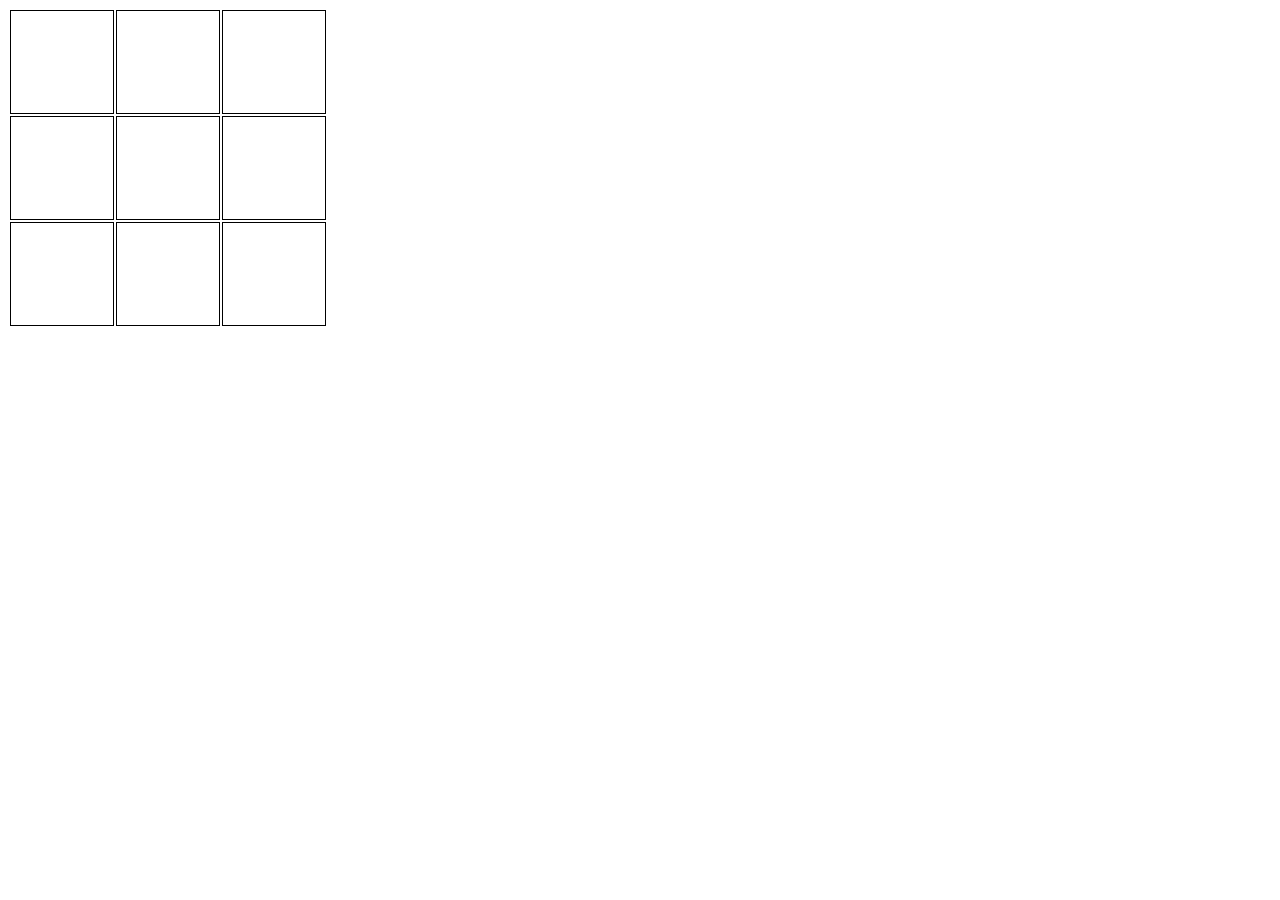
<file: index.html>
<!DOCTYPE html>
<html lang="en">
<head>
    <meta charset="UTF-8">
    <title>Document</title>
    <script src="https://ajax.googleapis.com/ajax/libs/jquery/2.1.3/jquery.min.js"></script>
    <script src="tt.js"> </script>
    <link rel="stylesheet" href="tt.css"/>
</head>
<body>

    <table>
        <tr>
            <td id="2"></td>
            <td id="7"></td>
            <td id="6"></td>
        </tr>
        <tr>
            <td id="9"></td>
            <td id="5"></td>
            <td id="1"></td>
        </tr>
        <tr>
            <td id="4"></td>
            <td id="3"></td>
            <td id="8"></td>
        </tr>
    </table>

</body>
</html>
</file>
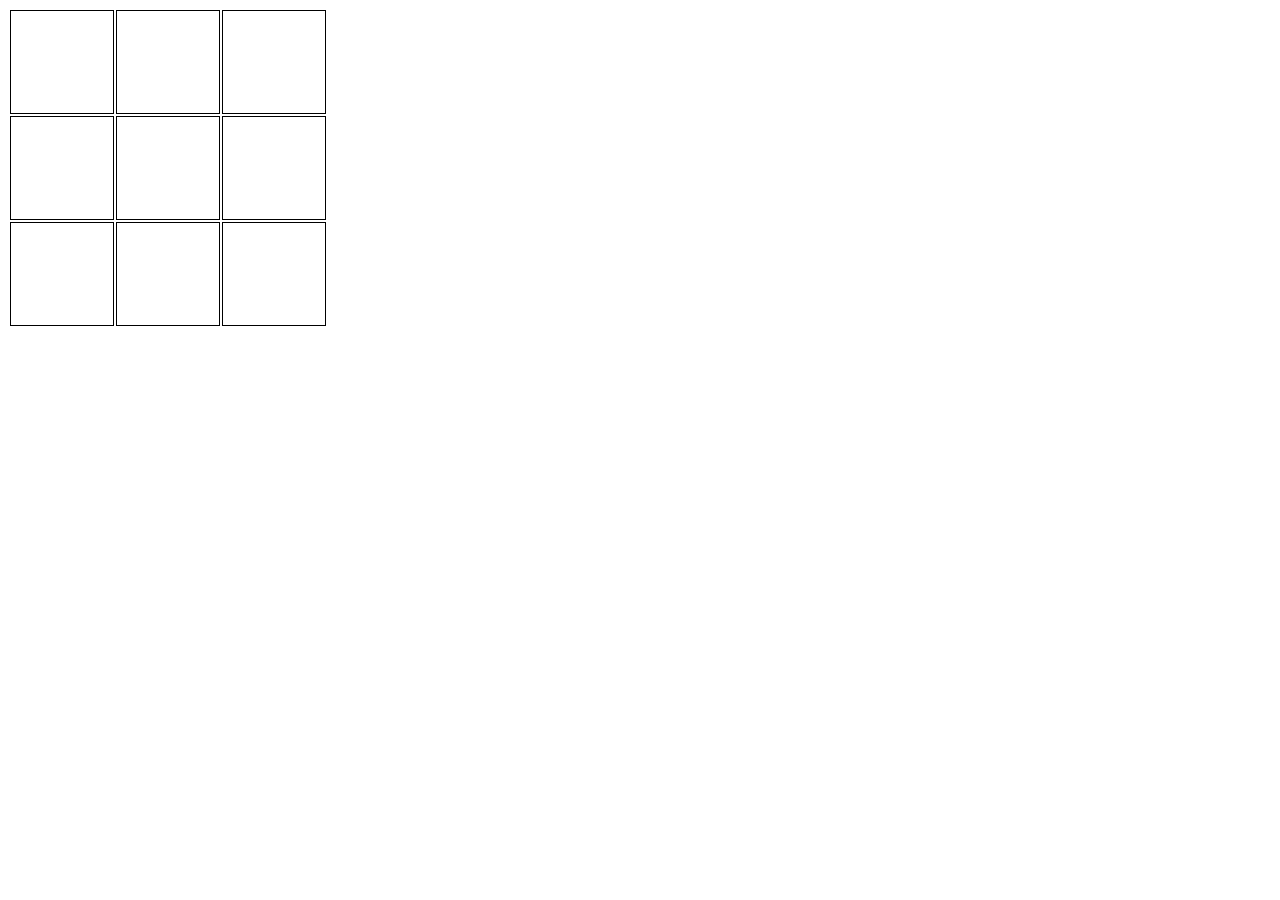
<file: index_simple.html>
<!DOCTYPE html>
<html lang="en">
<head>
    <meta charset="UTF-8">
    <title>Document</title>
    <script src="https://ajax.googleapis.com/ajax/libs/jquery/2.1.3/jquery.min.js"></script>
    <script src="tt_simple.js"> </script>
    <link rel="stylesheet" href="tt.css"/>
</head>
<body>

    <table>
        <tr>
            <td id="1"></td>
            <td id="2"></td>
            <td id="3"></td>
        </tr>
        <tr>
            <td id="4"></td>
            <td id="5"></td>
            <td id="6"></td>
        </tr>
        <tr>
            <td id="7"></td>
            <td id="8"></td>
            <td id="9"></td>
        </tr>
    </table>

</body>
</html>
</file>
<file: tt.css>
td {
    height: 100px;
    width: 100px;
    border: 1px solid black;
    text-align: center;
    font-size: 40px;
    color: gold;

}
</file>
